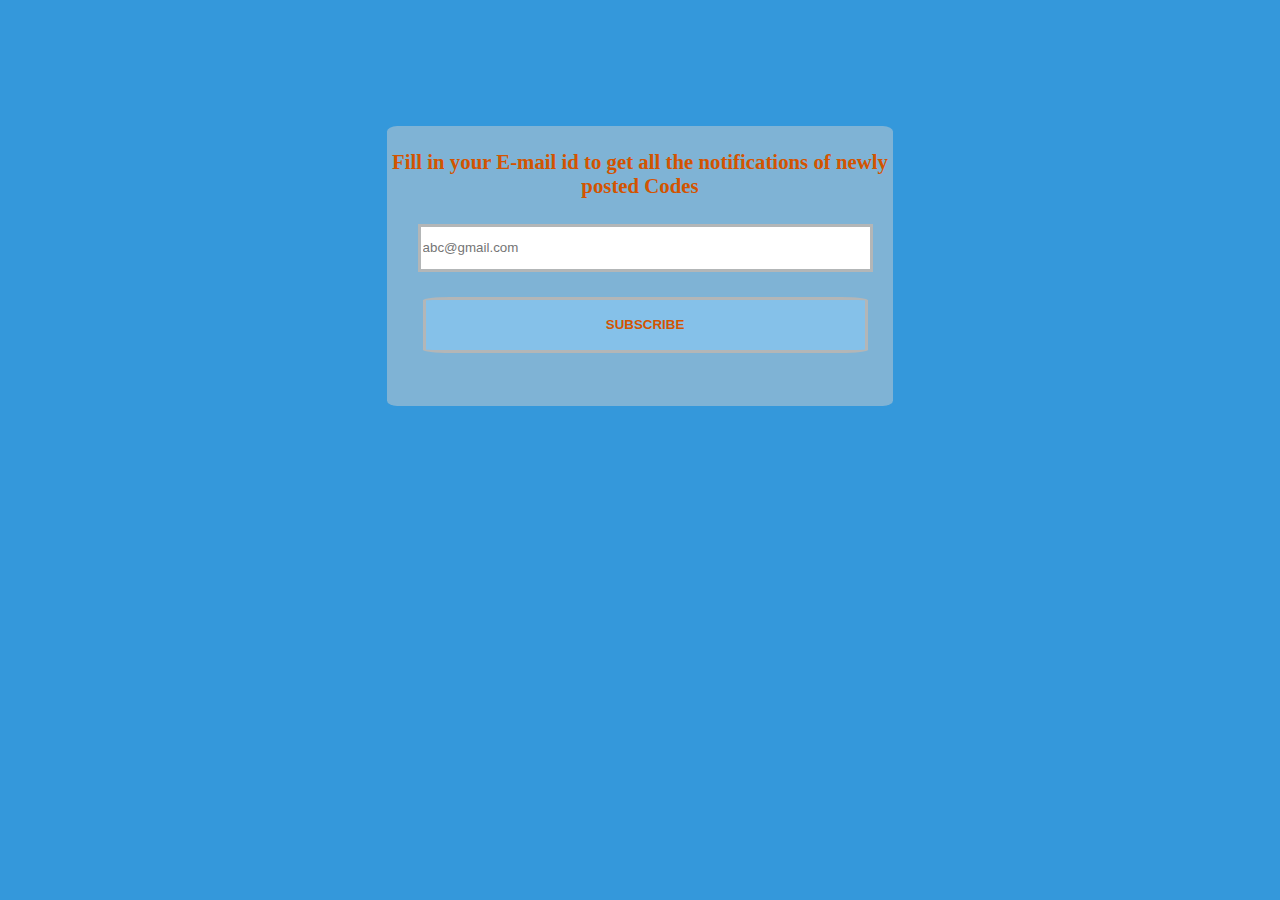
<file: subscribe.html>
<!DOCTYPE html>
<html>
<head>
	<title></title>
</head>
<body>
<form class="post" action="subscribe.php" method="GET">
	<br>
	<font class='t' style=""><b>Fill in your E-mail id to get all the notifications of newly posted Codes</b></font><br>
<input type="email" name="email" placeholder="abc@gmail.com" required><br>
<button type="submit" class="bu" onmouseover=""><b>SUBSCRIBE</b></button>
</form>
</body>
</html>
<style type="text/css">
	html{background-color: #3498DB;
}
.post{
	background-color: #7FB3D5;
	color: #D35400;
	margin-right: 30%;
	margin-left: 30%;
	margin-top: 10%;
	height: 280px;
	text-align: center;
	font-size: 130%;
	border-radius: 2%;
}
.post input{
	margin-left: 2%;
	width: 88%;
	margin-top: 5%;
	line-height: 300%;
	border: 3px solid #B3B6B7;
}
.bu{
	cursor: pointer;
	width: 88%;
	margin-left: 2%;
	background-color: #85C1E9;
	border-radius: 6%; 
	border-style: none;
	margin-top: 5%;
	height: 20%;
	color: #D35400;
	border: 3px solid #B3B6B7;
}
.bu:hover{background-color: limegreen;border: 3px solid #B3B6B7;color: red;}
@media screen and (max-width: 850px)
{
	.post{
	margin-left: 20%;
	margin-right: 20%;
}
}
@media screen and (max-width: 600px)
{
	.post{
	margin-left: 15%;
	margin-right: 15%;
	font-size: 110%;
	height: 250px;
}
}
@media screen and (max-width: 479px)
{
	.post{
		margin-left: 5%;
		margin-right: 5%;
	}
}
</style>
</file>
